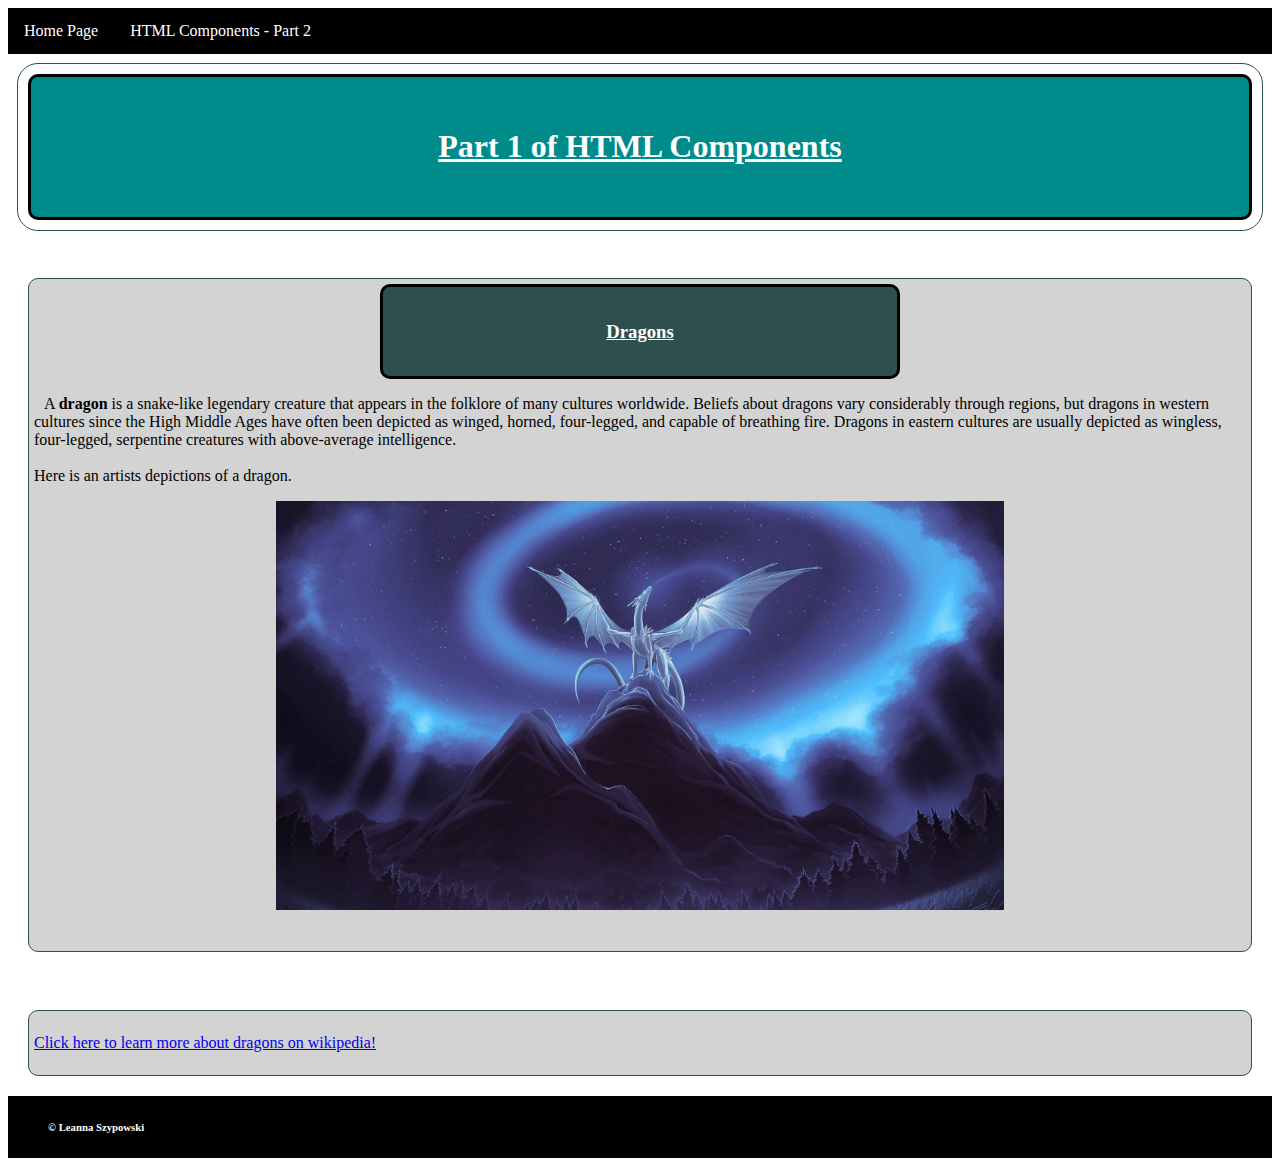
<file: part1.html>
<!DOCTYPE html>
<html lang="en">
<head>
    <link rel="stylesheet" href="mystyle.css">
    <meta charset="UTF-8">
    <meta http-equiv="X-UA-Compatible" content="IE=edge">
    <meta name="viewport" content="width=device-width, initial-scale=1.0">
    <title>HTML Components - Part 1</title>
</head>
<body>
    <nav>
        <ul>
            <li><a href="index.html">Home Page</a></li>
            <li><a href="part2.html">HTML Components - Part 2</a></li>
        </ul>
    </nav>
    <main>
        <h1>Part 1 of HTML Components</h1>
    </main><br/>




    <section>
        <header>
            <h3>Dragons</h3>
        </header>
        <p>A <b>dragon</b> is a snake-like legendary creature that appears in the folklore of many cultures worldwide.
            Beliefs about dragons vary considerably through regions, but dragons in western cultures since the
            High Middle Ages have often been depicted as winged, horned, four-legged, and capable of breathing fire.
            Dragons in eastern cultures are usually depicted as wingless, four-legged, serpentine creatures with
            above-average intelligence. <br/><br/> Here is an artists depictions of a dragon.</p>
        <img
        src="\Webpage Images\wp3772019.jpg"
        alt="White dragon on mountain, with a purple aurora borealis swirling around the dragon"
        /><br/><br/>
    </section><br/>


    <section>
        <br/>
        <a href="https://en.wikipedia.org/wiki/Dragon" target="_blank" >Click here to learn more about dragons on wikipedia!</a>
        <br/><br/>
    </section>


    <footer>
        <h6>&#169; Leanna Szypowski</h6>
    </footer>
</body>
</html>
</file>
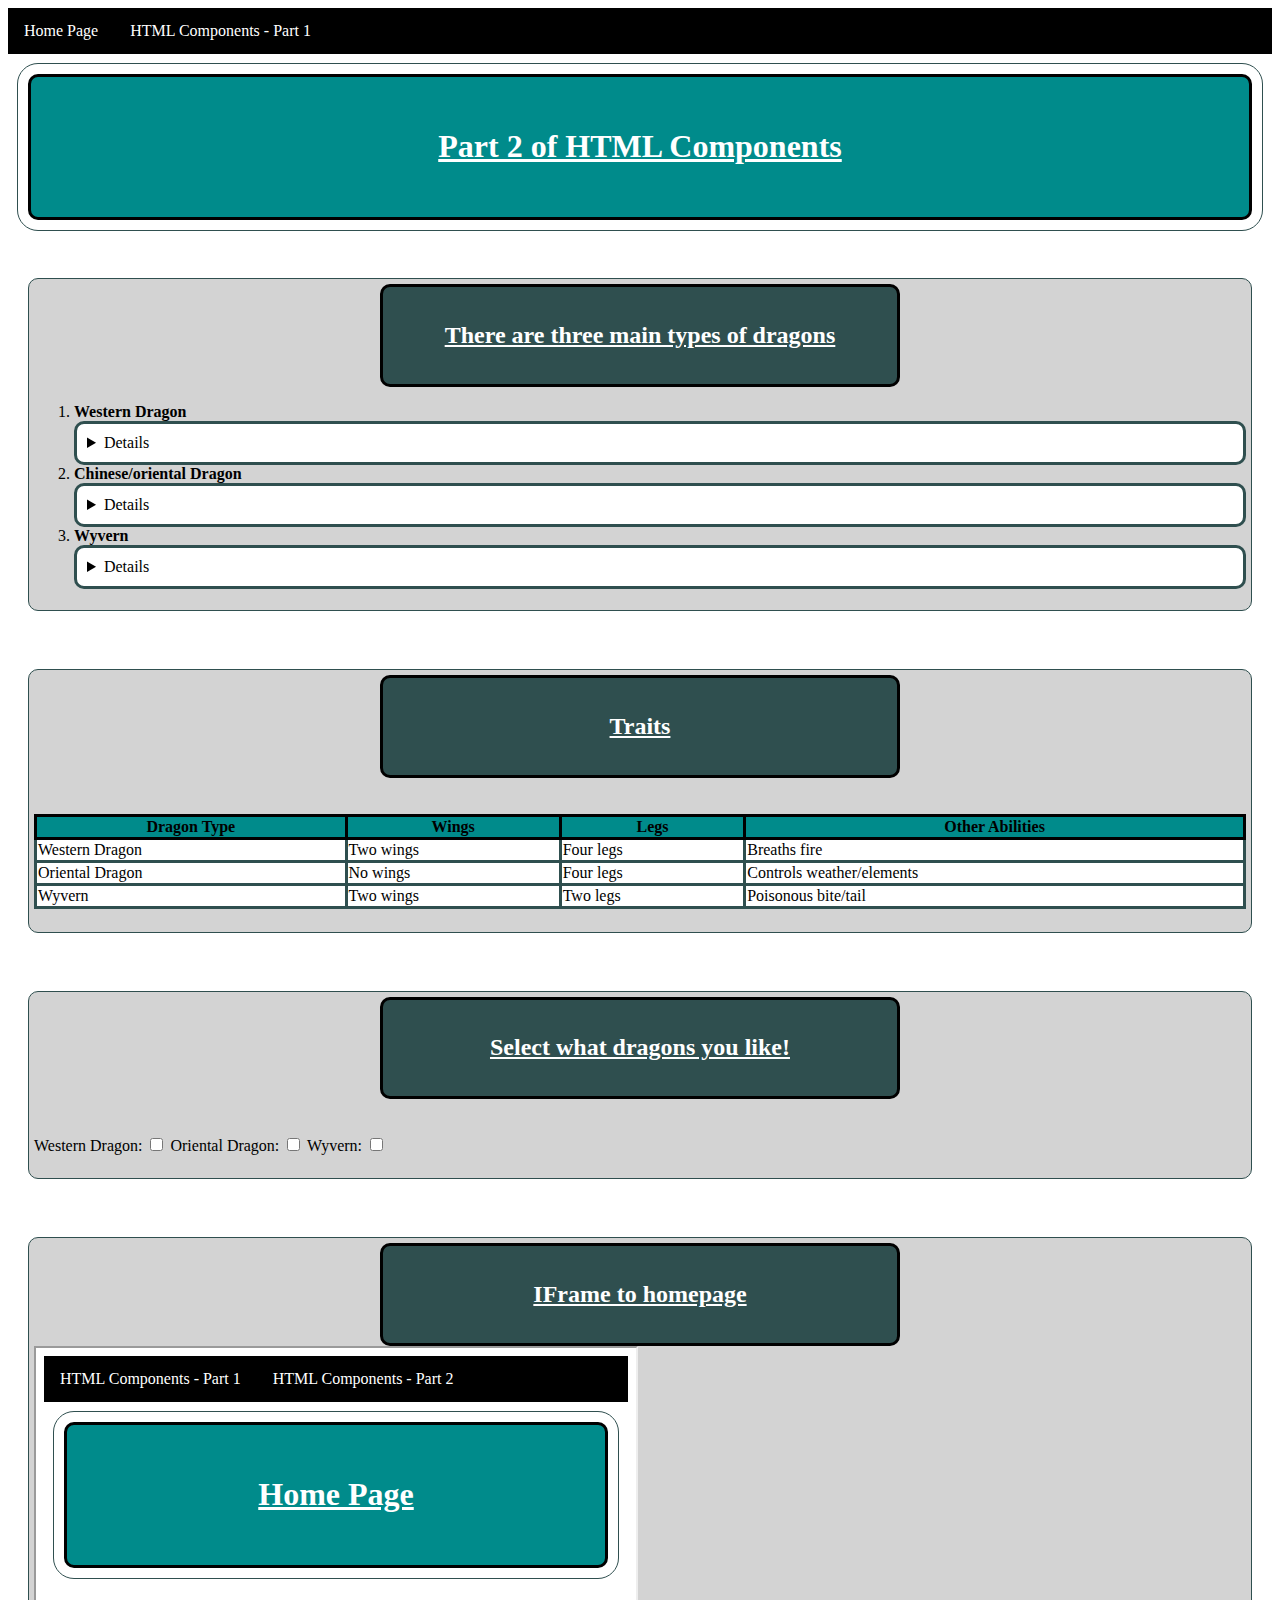
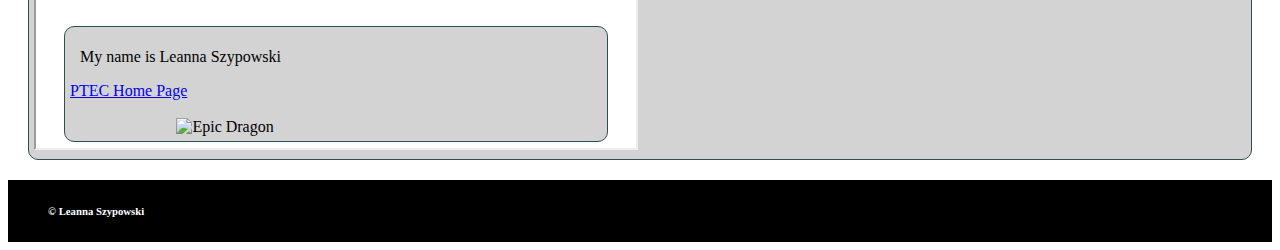
<file: part2.html>
<!DOCTYPE html>
<html lang="en">
<head>
    <link rel="stylesheet" href="mystyle.css">
    <meta charset="UTF-8">
    <meta http-equiv="X-UA-Compatible" content="IE=edge">
    <meta name="viewport" content="width=device-width, initial-scale=1.0">
    <title>HTML Components - Part 2</title>

</head>
<body>
    <nav>
        <ul>
            <li><a href="index.html">Home Page</a></li>
            <li><a href="part1.html">HTML Components - Part 1</a></li>
        </ul>
    </nav>
    <main>
        <h1>Part 2 of HTML Components</h1>
    </main><br/>


    <section>
        <header>
            <h2>There are three main types of dragons</h2>
        </header>
        <ol>
            <dl>
                <dt>
                    <li><b>Western Dragon</b></li>
                </dt>
                <details>
                    <dd>These dragons have 4 legs and a set of wings, breath fire and were traditional in European folklore,
                        hence the name 'Western Dragon'. These dragons were often seen as evil or something to be feared as
                        they are often depicted terrorizing people.
                    </dd>
                </details>
                <dt>
                    <li><b>Chinese/oriental Dragon</b></li>
                </dt>
                <details>
                    <dd>These dragons have 4 legs but lack any wings. They are more serpentine than there european counterparts,
                        and were said to control the elements and weather. Instead of being feared, they were often revered and
                        were seen as being guardians and protectors of heaven and were found in mythology through East Asia
                    </dd>
                </details>
                <dt>
                    <li><b>Wyvern</b></li>
                </dt>
                <details>
                    <dd>These dragons have 2 legs and a set of wings, and were seen to be smaller and weaker than Western dragons.
                        These dragons were often poisonous and didn't have fire.
                    </dd>
                </details>
            </dl>
        </ol>
    </section><br/>


    <section>
        <header>
            <h2>Traits</h2>
        </header>
        <br/><br/>
        <table>
            <tr>
                <th>Dragon Type</th>
                <th>Wings</th>
                <th>Legs</th>
                <th>Other Abilities</th>
            </tr>
            <tr>
                <td>Western Dragon</td>
                <td>Two wings</td>
                <td>Four legs</td>
                <td>Breaths fire</td>
            </tr>
            <tr>
                <td>Oriental Dragon</td>
                <td>No wings</td>
                <td>Four legs</td>
                <td>Controls weather/elements</td>
            </tr>
            <tr>
                <td>Wyvern</td>
                <td>Two wings</td>
                <td>Two legs</td>
                <td>Poisonous bite/tail</td>
            </tr>
        </table>
        <br/>
    </section><br/>


    <section>
        <header>
            <h2>Select what dragons you like!</h2>
        </header>
        <br/><br/>
        <form>
            <label for="wstdrg">Western Dragon:</label>
            <input type="checkbox" id="wstdrg" name="wstdrg"/>
            <label for="oridrg">Oriental Dragon:</label>
            <input type="checkbox" id="oridrg" name="oridrg"/>
            <label for="wyvn">Wyvern:</label>
            <input type="checkbox" id="wyvn" name="wyvn"/>
        </form>
        <br/>
    </section><br/>


    <section>
        <header>
            <h2>IFrame to homepage</h2>
        </header>
        <iframe
        src="index.html"
        title="Homepage of website"
        height="400px" width="600px"
        ></iframe>
    </section>


    <footer>
        <h6>&#169; Leanna Szypowski</h6>
    </footer>
</body>
</html>
</file>
<file: mystyle.css>
body {
    background-color: white;
  }
main {
    margin: 20px;
    padding: 30px;
    text-align: center;
    text-decoration-line: underline;
    background-color: darkcyan;
    border-style: solid;
    border-color: black;
    outline-color: darkslategrey;
    color: white;
    outline-style: solid;
    outline-width: 1px;
    outline-offset: 10px;
    border-radius: 10px;

}
header {
    text-align: center;
    text-decoration-line: underline;
    padding: 15px;
    background-color: darkslategray;
    width: 40%;
    margin: auto;
    border-radius: 10px;
    border-style: solid;
    border-color: black;
    color: white;
}
p {
    text-indent: 10px;
}
section {
    margin: 20px;
    padding: 5px;
    background-color: lightgray;
    border-style: solid;
    border-color: darkslategray;
    border-width: 1px;
    border-radius: 10px;
}
table {
    width: 100%;
    border-collapse: collapse;
}
td, th {
    border-style: solid;
    border-color: darkslategray;
}
th {
    background-color: darkcyan;
    border-style: solid;
    border-color: black;
}
td {
    background-color: white;
}
ul {
    list-style-type: none;
    margin: 0;
    padding: 0;
    overflow: hidden;
    width: 100%;
    background-color: black;
}

li a {
    float: left;
    display: block;
    text-align: center;
    color: white;
    padding: 14px 16px;
    text-decoration: none;
}
li a:hover {
    background-color: darkslategray;
}
img {
    display: block;
    margin: auto;
    width: 60%;
}
footer {
    text-indent: 40px;
    overflow: hidden;
    color: white;
    background-color: black;
}
label {
    width: 100%;
}
details{
    background-color: white;
    padding: 10px;
    border-style: solid;
    border-color: darkslategray;
    border-radius: 10px;
}
</file>
